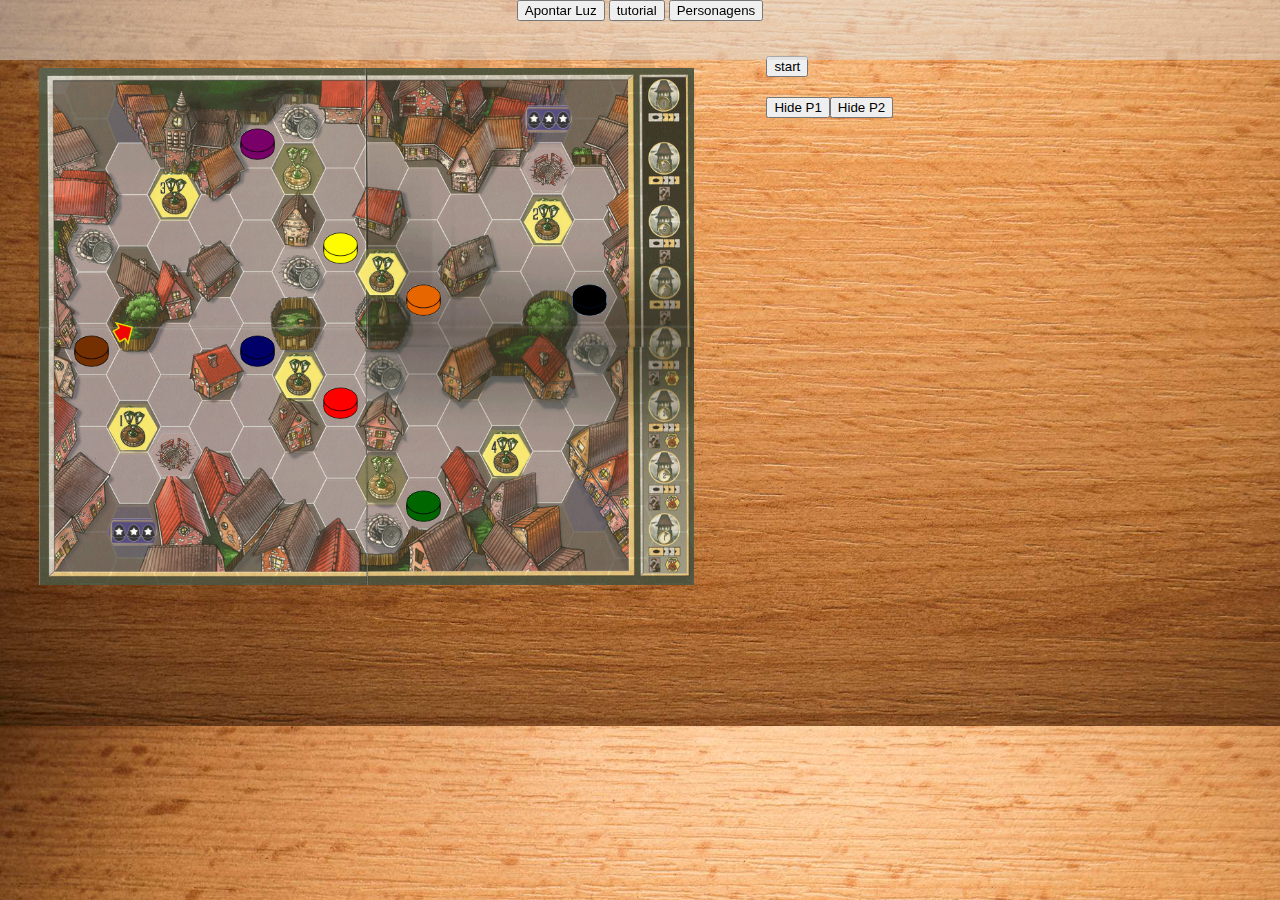
<file: mr.html>
<!DOCTYPE HTML>
<html>

<head>
    <link rel="shortcut icon" href="#" />
    <meta charset="ISO-8859-1">
    <link rel="stylesheet" type="text/css" href="reforgedStyles.css">
    <script type="text/javascript" src="reforged.js"></script>
</head>

<body>
    <div>
        <div class="barrauxiliar" id="ba">
            <button id="setabutt" class="rotateseta">Apontar Luz</button>
            <button id="botFim" class="botFim" onclick="terminaMov(this)">Finaliza Mov</button>
            <button class="howToPlay" id="howToPlay" onclick="tutoRial()">tutorial</button>
            <button class="personas" id="personas" onclick="personas()">Personagens</button>
        </div>
        <section id="tabuleiro" class="tabuleiro" style="float: left;">
            <img id="setaimg" class="lanterna" src="assets/seta.png">
            <img id="bg" class="bg" src="assets/bg.png">
        </section>
        <div class="ajuda">
            <!-- para o popup usarei o Modal -->
            <div id="myModal" class="modal">
                <!-- Modal content -->
                <div class="modal-content">
                    <span class="close" onclick="clsTur()">&times;</span>
                    <img class="instru" id="instru" src="assets/tutorial.png">
                </div>
            </div>
            <!-- para o popup usarei o Modal -->
            <div id="myModal2" class="modal">
                <!-- Modal content -->
                <div class="modal-content">
                    <span class="close" onclick="clsPrsn()">&times;</span>
                    <img class="instru" id="instru" src="assets/personas.png">
                </div>
            </div>
    
            <!-- novo modal para ver se o jack esta testemunhado -->
            <div id="testConfrm" class="testConfrm">
            </div>
    
        </div>
        <section class="info" style="float: right;">
            <button class="inicia" onclick="iniciaJogo()">start</button>
            <div class="cards" id="crts"></div>
            <div class="restoDasCoisas" id="restoDasCoisas"></div>
            <div class="jogadores">
                <div class="p1" id="p1">
                    <button class="hidePlay1" onclick="hidepla1()">Hide P1</button>
                    <div class="playr1" id="playr1">
                    </div>
                </div>
                <div class="p2" id="p2">
                    <button class="hidePlay2" onclick="hidepla2()">Hide P2</button>
                    <div class="playr2" id="playr2">
                    </div>
                </div>
            </div>
        </section>
    </div>
   
    <svg height="0">
        <clipPath id="c1">
            <polygon points="10,0 40,0 50,25 40,50 10,50 0,25" fill="#fa5"></polygon>
        </clipPath>
        <!-- form https://bennettfeely.com/clippy/-->
    </svg>

     <!-- esta div tem de ser uma especie de footer com auxilio  -->
    

</body>

</html>
</file>
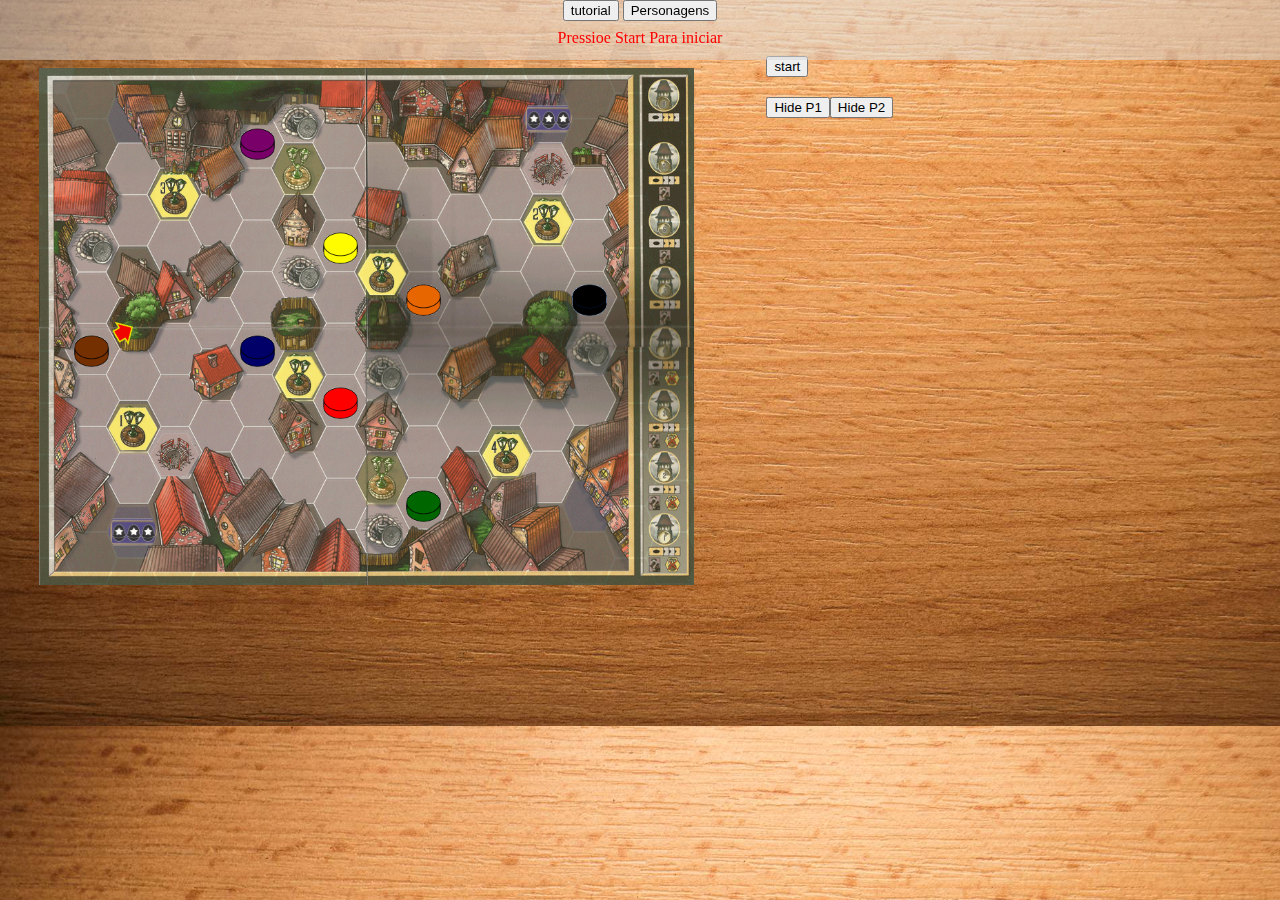
<file: mr.Jack.html>
<!DOCTYPE HTML>
<html>

<head>
    <link rel="shortcut icon" href="#" />
    <meta charset="ISO-8859-1">
    <link rel="stylesheet" type="text/css" href="reforgedStyles.css">
    <script type="text/javascript" src="reforged.js"></script>
</head>

<body>
    <div>
        <div class="barrauxiliar" id="ba">
            <button id="novaRonda" class="novaronda" onclick="retiraClickPeoes()">novaronda</button>
            <button id="botFim" class="botFim" onclick="terminaMov(this)">Finaliza Mov</button>
            <button class="howToPlay" id="howToPlay" onclick="tutoRial()">tutorial</button>
            <button class="personas" id="personas" onclick="personas()">Personagens</button>
            <div class="msgBox" id="msgBox">
                <p id="warning">Pressioe Start Para iniciar</p>
            </div>
        </div>
        
        <section id="tabuleiro" class="tabuleiro" style="float: left;">
            <img id="setaimg" class="lanterna" src="assets/seta.png">
            <img id="bg" class="bg" src="assets/bg.png">
        </section>
        <div class="ajuda">
            <!-- para o popup usarei o Modal -->
            <div id="myModal" class="modal">
                <!-- Modal content -->
                <div class="modal-content">
                    <span class="close" onclick="clsTur()">&times;</span>
                    <img class="instru" id="instru" src="assets/tutorial.png">
                </div>
            </div>
            <!-- para o popup usarei o Modal -->
            <div id="myModal2" class="modal">
                <!-- Modal content -->
                <div class="modal-content">
                    <span class="close" onclick="clsPrsn()">&times;</span>
                    <img class="instru" id="instru" src="assets/personas.png">
                </div>
            </div>
    
            <!-- novo modal para ver se o jack esta testemunhado -->
            <div id="testConfrm" class="testConfrm">
            </div>
    
        </div>
        <section class="info" style="float: right;">
            <button class="inicia" onclick="iniciaJogo()">start</button>
            <div class="cards" id="crts"></div>
            <div class="restoDasCoisas" id="restoDasCoisas"></div>
            <div class="jogadores">
                <div class="p1" id="p1">
                    <button class="hidePlay1" onclick="hidepla1()">Hide P1</button>
                    <div class="playr1" id="playr1">
                    </div>
                </div>
                <div class="p2" id="p2">
                    <button class="hidePlay2" onclick="hidepla2()">Hide P2</button>
                    <div class="playr2" id="playr2">
                    </div>
                </div>
            </div>
        </section>
    </div>
   
    <svg height="0">
        <clipPath id="c1">
            <polygon points="10,0 40,0 50,25 40,50 10,50 0,25" fill="#fa5"></polygon>
        </clipPath>
        <!-- form https://bennettfeely.com/clippy/-->
    </svg>

     <!-- esta div tem de ser uma especie de footer com auxilio  -->
     <div class="ajuda">
        <!-- para o popup usarei o Modal -->
        <div id="myModal" class="modal">
            <!-- Modal content -->
            <div class="modal-content">
                <span class="close" onclick="clsTur()">&times;</span>
                <img class="instru" id="instru" src="assets/tutorial.png">
            </div>
        </div>
        <!-- para o popup usarei o Modal -->
        <div id="myModal2" class="modal">
            <!-- Modal content -->
            <div class="modal-content">
                <span class="close" onclick="clsPrsn()">&times;</span>
                <img class="instru" id="instru" src="assets/personas.png">
            </div>
        </div>

        <!-- novo modal para ver se o jack esta testemunhado -->
        <div id="testConfrm" class="testConfrm">
        </div>

    </div>

</body>

</html>
</file>
<file: reforgedStyles.css>
body {
    background-image: url("assets/fundo.jpg");
    background-size:     cover;
    background-position: center center;
  }
  
  /*barra auxiliar*/
  .barrauxiliar{
    position: fixed;
    height: 60px;
    width: 100%;
    left: 0;
    top: 0;
    z-index: 99;
    margin-bottom: 0.5em;
    background: rgb(217, 217, 217, 50%);
    text-align: center;
  }
  .novaronda{
    display: none;
  }
  
  .botFim{
    display: none;
    float: left;
  }
  #warning{
    color: red;
    margin-top: 0.5em;
  }
  /*fim barra auxiliar*/
  
  .tabuleiro{
    margin-top: 3em;
  }
  
  
  /*tabuleiro e casas*/
  div p {
    margin: 0;
    color: black;
    position: absolute;
    top: 50%;
    left: 50%;
    margin-right: -50%;
    transform: translate(-50%, -50%);
  }
  
  img.bg {
    position: absolute;
    height: 517px;
    width: 655px;
    padding: 36px 40px;
    margin: -24px -9px;
    z-index: -3;
  }
  
  /* imagem de rotação */
  .lanterna {
    position: absolute;
    width: 6.3em;
    height: 6.3em;
    z-index: -2;
    transform: rotate(-60deg);
    /*outro modohh
    rotate: -60deg;*/
  }
  
  img.plr {
    margin: 0;
    position: absolute;
    top: 50%;
    left: 50%;
    margin-right: -50%;
    transform: translate(-50%, -50%);
  }
  
  img.barreira {
    margin: 0;
    position: absolute;
    top: 50%;
    left: 50%;
    margin-right: -50%;
    transform: translate(-50%, -50%);
  }
  
  img.esgoto {
    margin: 0;
    position: absolute;
    top: 50%;
    left: 50%;
    margin-right: -50%;
    transform: translate(-50%, -50%);
  }
  
  img.cande {
    margin: 0;
    position: absolute;
    top: 50%;
    left: 50%;
    margin-right: -50%;
    transform: translate(-50%, -50%);
  }
  
  div.casa {
    width: 50px;
    height: 50px;
    background-color: rgba(128, 128, 128, 0.1);
    display: inline-block;
    margin: -14.09px 16.5px;
    
    /*margin: -14px 16.5px; original work on firefox*/
    z-index: 15;
    /**margin: -23.5px 16px;*/
    -webkit-clip-path: polygon(25% 0, 75% 0, 100% 50%, 75% 100%, 25% 100%, 0 50%);
    clip-path: url("#c1");
  }
  /**div {
      width: 50px;
    height: 50px;
    background-color: gray;
    display: inline-block;
    margin: -23.5px 16px;
    -webkit-clip-path: polygon(25% 0, 75% 0, 100% 50%, 75% 100%, 25% 100%, 0 50%);
    clip-path: url("#c1");
  }*/
  
  /**
  div:nth-of-type(2), div:nth-of-type(3), div:nth-of-type(10)  {
      background-color: green, 0.1;
      } */
  div:nth-of-type(9),
  div:nth-of-type(18),
  div:nth-of-type(25),
  div:nth-of-type(23),
  div:nth-of-type(143),
  div:nth-of-type(146) {
    background-color: rgb(0, 0, 139, 0.1);
  }
  
  /**
  div:nth-of-type(11), div:nth-of-type(12), div:nth-of-type(4), div:nth-of-type(19), div:nth-of-type(26), div:nth-of-type(35), div:nth-of-type(29), div:nth-of-type(21), div:nth-of-type(38), div:nth-of-type(30), div:nth-of-type(31), div:nth-of-type(40), div:nth-of-type(56), div:nth-of-type(72), div:nth-of-type(88), div:nth-of-type(104), div:nth-of-type(120), div:nth-of-type(127), div:nth-of-type(134), div:nth-of-type(142), div:nth-of-type(151), div:nth-of-type(150), div:nth-of-type(157), div:nth-of-type(156), div:nth-of-type(165), div:nth-of-type(148), div:nth-of-type(139), div:nth-of-type(131), div:nth-of-type(138), div:nth-of-type(137), div:nth-of-type(129), div:nth-of-type(113), div:nth-of-type(97), div:nth-of-type(81), div:nth-of-type(65), div:nth-of-type(49), div:nth-of-type(41), div:nth-of-type(25) {
    background-color: brown, 0.1;
  }*/
  
  div:nth-of-type(2),
  div:nth-of-type(3),
  div:nth-of-type(4),
  div:nth-of-type(5),
  div:nth-of-type(6),
  div:nth-of-type(7),
  div:nth-of-type(8),
  div:nth-of-type(9),
  div:nth-of-type(10),
  div:nth-of-type(11),
  div:nth-of-type(12),
  div:nth-of-type(13),
  div:nth-of-type(14),
  div:nth-of-type(15),
  div:nth-of-type(16),
  div:nth-of-type(17),
  div:nth-of-type(19),
  div:nth-of-type(21),
  div:nth-of-type(22),
  div:nth-of-type(24),
  div:nth-of-type(25),
  div:nth-of-type(26),
  div:nth-of-type(29),
  div:nth-of-type(30),
  div:nth-of-type(31),
  div:nth-of-type(32),
  div:nth-of-type(33),
  div:nth-of-type(35),
  div:nth-of-type(38),
  div:nth-of-type(40),
  div:nth-of-type(56),
  div:nth-of-type(72),
  div:nth-of-type(88),
  div:nth-of-type(104),
  div:nth-of-type(120),
  div:nth-of-type(127),
  div:nth-of-type(142),
  div:nth-of-type(148),
  div:nth-of-type(150),
  div:nth-of-type(151),
  div:nth-of-type(156),
  div:nth-of-type(157),
  div:nth-of-type(165),
  div:nth-of-type(129),
  div:nth-of-type(131),
  div:nth-of-type(134),
  div:nth-of-type(137),
  div:nth-of-type(138),
  div:nth-of-type(139),
  div:nth-of-type(113),
  div:nth-of-type(97),
  div:nth-of-type(81),
  div:nth-of-type(65),
  div:nth-of-type(49),
  div:nth-of-type(41),
  div:nth-of-type(48),
  div:nth-of-type(64),
  div:nth-of-type(80),
  div:nth-of-type(96),
  div:nth-of-type(112),
  div:nth-of-type(128),
  div:nth-of-type(136),
  div:nth-of-type(144),
  div:nth-of-type(152),
  div:nth-of-type(160),
  div:nth-of-type(159),
  div:nth-of-type(168),
  div:nth-of-type(167),
  div:nth-of-type(158),
  div:nth-of-type(166),
  div:nth-of-type(164),
  div:nth-of-type(155),
  div:nth-of-type(147),
  div:nth-of-type(163),
  div:nth-of-type(154),
  div:nth-of-type(162),
  div:nth-of-type(153),
  div:nth-of-type(161),
  div:nth-of-type(145) {
    background-color: rgb(77, 26, 0, 0.1);
  }
  
  div:nth-of-type(66),
  div:nth-of-type(74),
  div:nth-of-type(67),
  div:nth-of-type(82),
  div:nth-of-type(52),
  div:nth-of-type(84),
  div:nth-of-type(116),
  div:nth-of-type(99),
  div:nth-of-type(53),
  div:nth-of-type(85),
  div:nth-of-type(117),
  div:nth-of-type(70),
  div:nth-of-type(102),
  div:nth-of-type(94),
  div:nth-of-type(87),
  div:nth-of-type(103) {
    background-color:rgb(105, 47, 0, 0.1);
  }
  
  div:nth-of-type(20),
  div:nth-of-type(39),
  div:nth-of-type(57),
  div:nth-of-type(68),
  div:nth-of-type(95),
  div:nth-of-type(101),
  div:nth-of-type(122),
  div:nth-of-type(149) {
    background-color: rgb(211, 211, 211, 0.1);
  }
  
  div:nth-of-type(36),
  div:nth-of-type(42),
  div:nth-of-type(55),
  div:nth-of-type(69),
  div:nth-of-type(100),
  div:nth-of-type(114),
  div:nth-of-type(126),
  div:nth-of-type(133) {
    background-color: rgb(255, 255, 0, 0.1);
  }
  
  div:nth-of-type(8n) ~ div {
    -webkit-transform: translateX(41.5px);
    transform: translateX(41.5px);
  }
  div:nth-of-type(16n) ~ div {
    -webkit-transform: translateX(0.1px);
    transform: translateX(0.1px);
  }
  div:nth-of-type(24n) ~ div {
    -webkit-transform: translateX(41.5px);
    transform: translateX(41.5px);
  }
  div:nth-of-type(32n) ~ div {
    -webkit-transform: translateX(0.1px);
    transform: translateX(0.1px);
  }
  div:nth-of-type(40n) ~ div {
    -webkit-transform: translateX(41.5px);
    transform: translateX(41.5px);
  }
  div:nth-of-type(48n) ~ div {
    -webkit-transform: translateX(0.1px);
    transform: translateX(0.1px);
  }
  div:nth-of-type(56n) ~ div {
    -webkit-transform: translateX(41.5px);
    transform: translateX(41.5px);
  }
  div:nth-of-type(64n) ~ div {
    -webkit-transform: translateX(0.1px);
    transform: translateX(0.1px);
  }
  div:nth-of-type(72n) ~ div {
    -webkit-transform: translateX(41.5px);
    transform: translateX(41.5px);
  }
  div:nth-of-type(80n) ~ div {
    -webkit-transform: translateX(0.1px);
    transform: translateX(0.1px);
  }
  div:nth-of-type(88n) ~ div {
    -webkit-transform: translateX(41.5px);
    transform: translateX(41.5px);
  }
  div:nth-of-type(96n) ~ div {
    -webkit-transform: translateX(0.1px);
    transform: translateX(0.1px);
  }
  div:nth-of-type(104n) ~ div {
    -webkit-transform: translateX(41.5px);
    transform: translateX(41.5px);
  }
  div:nth-of-type(112n) ~ div {
    -webkit-transform: translateX(0.1px);
    transform: translateX(0.1px);
  }
  div:nth-of-type(120n) ~ div {
    -webkit-transform: translateX(41.5px);
    transform: translateX(41.5px);
  }
  div:nth-of-type(128n) ~ div {
    -webkit-transform: translateX(0.1px);
    transform: translateX(0.1px);
  }
  div:nth-of-type(136n) ~ div {
    -webkit-transform: translateX(41.5px);
    transform: translateX(41.5px);
  }
  div:nth-of-type(144n) ~ div {
    -webkit-transform: translateX(0.1px);
    transform: translateX(0.1px);
  }
  div:nth-of-type(152n) ~ div {
    -webkit-transform: translateX(41.5px);
    transform: translateX(41.5px);
  }
  div:nth-of-type(160n) ~ div {
    -webkit-transform: translateX(0.1px);
    transform: translateX(0.1px);
  }
  
  section {
    width: 700px;
  }
  
  /******************************************termina as configurações iniciais *****************/
  
  /** configurações lado esquerdo **********************************************/
  
  button.inicia {
    text-align: center;
    display: block;
  }
  
  button.hideJack {
    display: block;
  }
  
  .info {
    margin-top: 3em;
    position: relative;
    float: right;
    height: 100px;
    width: 40%;
    padding-bottom: 20px;
  }
  
  img.jack {
    float: left;
    width: 75px;
    margin-bottom: 25px;
  }
  
  /** onde se ve se o jack esta ou não visivel */
  img.visornot{
    display: flex;
    margin-left: 150px;
    width: 75px;
    height: 114.33px;
    position: relative;
    margin-bottom: 25px;  
  }
  
  img.plChar {
    width: 75px;
    margin-right: 20px;
    margin-left: 20px;
  }
  
  div.cards {
    padding: 10px;
    width: 50%;
  }
  
  /** fim do jogo/esgota tempo */
  
  @keyframes zoomnofimjogo {
    0% {
      transform: scale(0.1, 0.1);
    } /**
    50% {
        transform: scale(0.5,0.5);
    }*/
    100% {
      transform: scale(0.9, 0.9);
    }
  }
  
  .endGame {
    -webkit-animation: zoomnofimjogo 5s forwards; /* Safari 4.0 - 8.0 */
    animation: zoomnofimjogo 5s forwards;
    position: absolute;
    margin-top: -130px;
    margin-left: -1000px;
    max-width: 1100px;
    max-height: 750px;
  }
  
  .playr1 {
    display: flex;
    /*display: none;*/
  }
  
  .playr2 {
    display: flex;
    /*display: none;*/
  }
  
  
  .jogadores{
    display: -webkit-inline-box;
    /*display: flex;*/
  }
  
  
  
  /***************************modal **/
  .ajuda{
    position: fixed;
     left: 0;
     bottom: 0;
     width: 100%;
     color: white;
     text-align: center;
  }
  
  .modal {
    display: none; /* Hidden by default */
    position: fixed; /* Stay in place */
    z-index: 1; /* Sit on top */
    left: 0;
    top: 0;
    width: 100%; /* Full width */
    height: 100%; /* Full height */
    overflow: auto; /* Enable scroll if needed */
    background-color: rgb(0,0,0); /* Fallback color */
    background-color: rgba(0,0,0,0.4); /* Black w/ opacity */
  }
  
  /* Modal Content/Box */
  .modal-content {
    /*background-color: #fefefe; */
    margin: 1% auto; /* 15% from the top and centered */
    padding: 10px;
    /*border: 1px solid #fefefe;*/
    width: 90%; /* Could be more or less, depending on screen size */
    height: 90%;
  }
  
  /* The Close Button */
  .close {
    color: white;
    float: right;
    font-size: 28px;
    font-weight: bold;
  }
  
  .close:hover,
  .close:focus {
    color: white;
    text-decoration: none;
    cursor: pointer;
  }
  
  img.instru {
    position: absolute;
    width: 80%;
  }
  
  /*** modal de mensagem para saber se o jack esta ou não com testemunhas *************************************/
  .testConfrm {
    display: none; /* Hidden by default */
    position: fixed; /* Stay in place */
    z-index: 1; /* Sit on top */
    left: 0;
    top: 0;
    width: 100%; /* Full width */
    height: 100%; /* Full height */
    overflow: auto; /* Enable scroll if needed */
    background-color: rgb(0,0,0); /* Fallback color */
    background-color: rgba(0,0,0,0.4); /* Black w/ opacity */
  }
  
  /* Modal Content/Box */
  .testemunhaEscolha {
    background-color: #fefefe, 0.2;
    margin: 1% auto; /* 15% from the top and centered */
    padding: 10px;
    /*border: 1px solid #888;*/
    width: 90%; /* Could be more or less, depending on screen size */
    height: 90%;
    text-align: center;
    margin: 10px;
  }
  
  /* The Close Button */
  .close {
    color: #aaa;
    float: right;
    /*font-size: 28px;*/
    font-size: -webkit-xxx-large;
    font-weight: bold;
  }
  
  .close:hover,
  .close:focus {
    color: white;
    text-decoration: none;
    cursor: pointer;
    font-size: -webkit-xxx-large;
  }
  
  img.simesta {
    display: flex; /* or inline-flex */
    position: absolute;
    margin: 20px;
  }
  img.naoesta {
    display: flex; /* or inline-flex */
    position: absolute;
    margin: 20px;
  }
  
  .restoTestemunha {
    margin: 0 20px 0 20px;
  }
</file>
